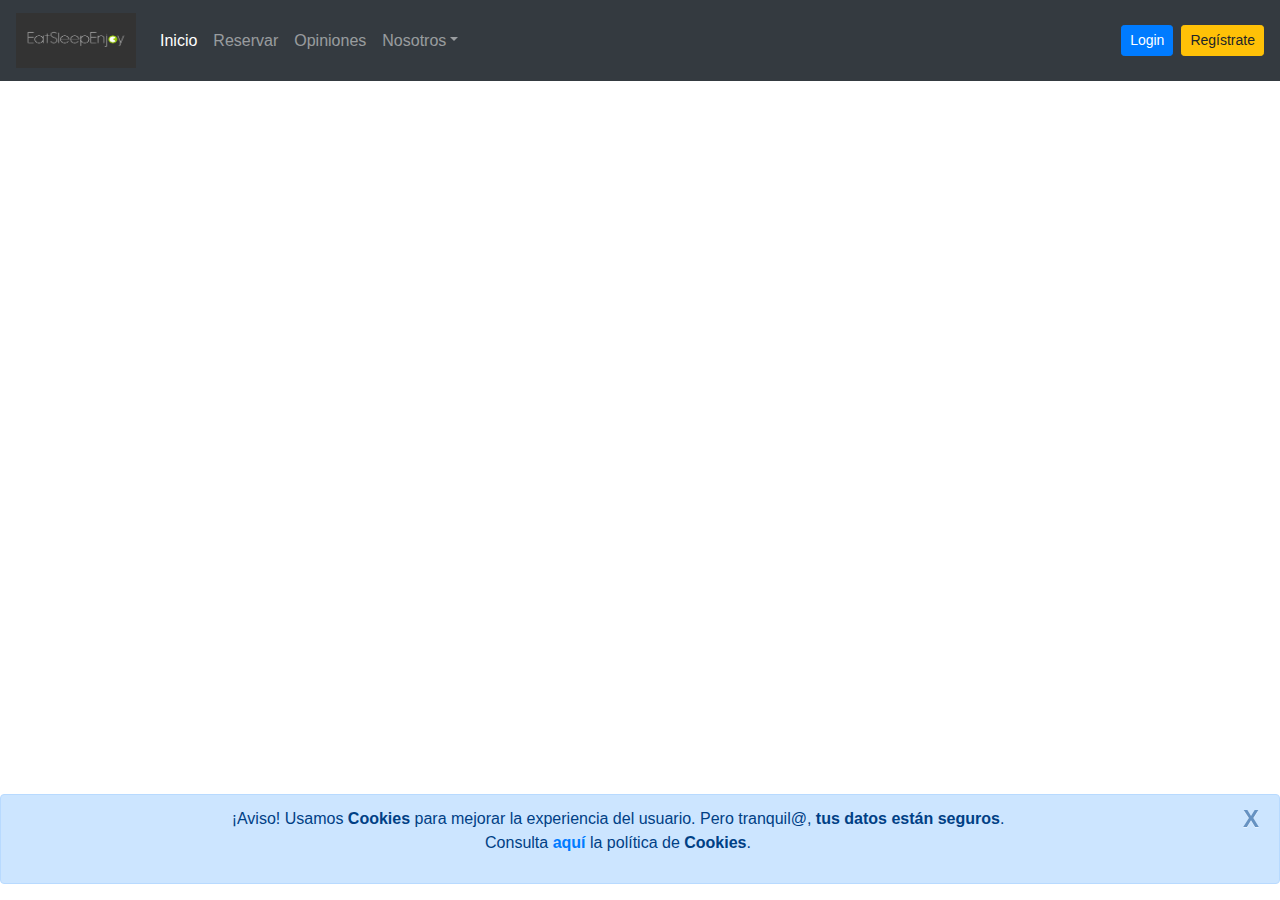
<file: Hito3/index.html>
<!DOCTYPE html>
<html lang="es">

	<head>
		<!-- Etiquetas meta requeridas -->
		<meta charset="utf-8">
		<meta name="viewport" content="width=device-width, initial-scale=1, shrink-to-fit=no">

		<!-- Título de la página -->
		<title>Hoteles ESE - Inicio</title>
		<!-- Favicon -->
		<link rel="shortcut icon" type="favicon/ico" href="./images/favicon.ico">

		<!-- CSS principal -->
		<link rel="stylesheet" type="text/css" href="./style/main.css">
		<!-- Bootstrap CSS -->
		<link rel="stylesheet" type="text/css" href="./lib/bootstrap.min.css">

		<!-- Librería jQuery -->
		<script src="./lib/jquery-3.4.0.min.js"></script>
		<!-- Popper Script. Librería necesaria para que funcionen los elementos tooltip de Bootstrap -->
		<script src="./lib/popper.min.js"></script>
		<!-- Bootstrap Script -->
		<script src="./lib/bootstrap.min.js"></script>
		<!-- Script principal -->
		<script src="./scripts/js/main.js"></script>
	</head>

	<body>

		<!-- Contenedor principal -->
		<main class="container-fluid">
			<!-- Contenedor para el aviso de Cookies -->
			<div class="alert alert-dismissible fade show alert-primary fixed-bottom text-center">
				<p>¡Aviso! Usamos <strong>Cookies</strong> para mejorar la experiencia del usuario. Pero tranquil@, <strong>tus datos están seguros</strong>.<br>Consulta <strong><a href="http://www.interior.gob.es/politica-de-cookies" target="_blank">aquí</a></strong> la política de <strong>Cookies</strong>.</p>
				<button type="button" class="close" data-dismiss="alert">
					<span>X</span>
				</button>
			</div>

			<!-- Cabecera de la página -->
			<header class="row">
				<!-- Menú -->
				<nav class="navbar navbar-expand-sm navbar-dark bg-dark fixed-top">
					<!-- Logotipo -->
					<a class="navbar-brand" href="./index.html">
						<img src="./images/logo.jpg" width="120" height="55">
					</a>

					<!-- Botón que desplegará el menú cuando este no se vea debido al tamaño del dispositivo
					en el que se esté viendo -->
					<button class="navbar-toggler" type="button" data-toggle="collapse" data-target="#menu">
						<span class="navbar-toggler-icon"></span>
					</button>

					<!-- Diferentes opciones del menú -->
					<div class="collapse navbar-collapse" id="menu">
						<ul class="navbar-nav">
							<li class="nav-item active">
								<a href="./index.html" class="nav-link">Inicio</a>
							</li>

							<li class="nav-item">
								<a href="./content/reservar.html" class="nav-link" data-toggle="tooltip" data-html="true" title="¡Haz tu reserva a medida!">Reservar</a>
							</li>

							<li class="nav-item">
								<a href="./content/opiniones.html" class="nav-link" data-toggle="tooltip" data-html="true" title="¡Conoce las opiniones de nuestros clientes!">Opiniones</a>
							</li>

							<li class="nav-item dropdown">
								<a class="nav-link dropdown-toggle" data-toggle="dropdown">Nosotros</a>

								<div class="dropdown-menu">
									<a class="dropdown-item" href="./content/conocenos.html" data-toggle="tooltip" data-html="true" data-placement="right" title="¡Conoce la historia de Hoteles ESE!">Conócenos</a>
									<a class="dropdown-item" href="./content/trabaja.html" data-toggle="tooltip" data-html="true" data-placement="right" title="¡Contáctanos y trabaja con nosotros!">Trabaja con nosotros</a>
								</div>
							</li>
						</ul>
					</div>

					<!-- Botones para abrir la ventana de login y de registro -->
					<form class="form-inline">
						<a href="#" data-toggle="tooltip" data-html="true" title="¡Inicia sesión y haz tu reserva!">
							<input class="btn btn-primary btn-sm mr-2" data-toggle="modal" data-target="#entrar" type="button" value="Login">
						</a>

						<a href="#" data-toggle="tooltip" data-html="true" title="¡Regístrate para poder reservar!">
							<input class="btn btn-warning btn-sm" data-toggle="modal" data-target="#registro" type="button" value="Regístrate">
						</a>
					</form>
				</nav>
			</header>

			<!-- Carrusel de imágenes -->
			<section class="row justify-content-center mt-5">
				<div class="col-md-9 mt-5">
					<div class="carousel slide" id="carrusel" data-ride="carousel">
						<div class="carousel-inner text-center">
							<!-- <div class="carousel-item active">
								<img class="w-100 d-block" src="./images/logo.jpg" alt="Primer elemento">
							</div> -->
						</div>

						<a class="carousel-control-prev" href="#carrusel" data-slide="prev">
							<span class="carousel-control-prev-icon" aria-hidden="true"></span>
							<span class="sr-only">Anterior</span>
						</a>

						<a class="carousel-control-next" href="#carrusel" data-slide="next">
							<span class="carousel-control-next-icon" aria-hidden="true"></span>
							<span class="sr-only">Siguiente</span>
						</a>

						<ol class="carousel-indicators">
							<li data-target="#carrusel" data-slide-to="0" class="active"></li>
						</ol>
					</div>
				</div>
			</section>

			<!-- Ventana modal para hacer login -->
			<section class="modal" id="entrar">
				<div class="modal-dialog modal-dialog-centered">
					<div class="modal-content">
						<div class="modal-header bg-primary text-white">
							<div class="modal-title">
								Inicia sesión
							</div>

							<span data-dismiss="modal">X</span>
						</div>

						<form method="post" action="./scripts/php/controller/verificarUsuario.php">
							<div class="modal-body">
								<div class="form-group">
									<label>Email:</label>
									<input type="email" name="correo" class="form-control" autofocus required>
								</div>

								<div class="form-group">
									<label>Contraseña:</label>
									<input type="password" name="password" class="form-control" required>
								</div>

								<div class="form-group">
									<label>Recordar</label>
									<input type="checkbox" name="recordar">
								</div>
							</div>

							<div class="modal-footer text-right">
								<input type="submit" name="entrar" class="btn btn-primary" value="Entrar">
							</div>
						</form>
					</div>
				</div>
			</section>

			<!-- Ventana modal para registrarse -->
			<section class="modal" id="registro">
				<div class="modal-dialog modal-dialog-centered">
					<div class="modal-content">
						<div class="modal-header bg-warning text-white">
							<div class="modal-title">
								Registro
							</div>

							<span data-dismiss="modal">X</span>
						</div>

						<form method="post" action="./scripts/php/controller/altaUsuario.php">
							<div class="modal-body">
								<div class="form-group">
									<label>Nombre:</label>
									<input type="text" name="nombre" class="form-control" autofocus>
								</div>

								<div class="form-group">
									<label>Apellidos:</label>
									<input type="text" name="apellidos" class="form-control">
								</div>

								<div class="form-group">
									<label>Correo Electrónico:</label>
									<input type="email" name="correo" class="form-control">
								</div>

								<div class="form-group">
									<label>Contraseña:</label>
									<input type="password" name="password" class="form-control">
								</div>

								<!-- El usuario que se registre aquí siempre será de tipo usuario,
								nunca de tipo administrador o por el estilo, por lo que mandamos el tipo
								en un campo oculto -->
								<input type="hidden" name="tipo" value="U">
							</div>

							<div class="modal-footer text-right">
								<input type="submit" name="registro" class="btn btn-warning" value="Registrarse">
							</div>
						</form>
					</div>
				</div>
			</section>
		</main>

	</body>

</html>
</file>
<file: Hito3/style/main.css>
a, span {

	cursor: pointer;

}

div.carousel {

	margin: auto;

}

img#usuario {

	margin-right: 20px;

}

span.obligatorio {

	color: red;

}

th, td {

	padding: 10px;

}

table {

	margin: auto;

}
</file>
